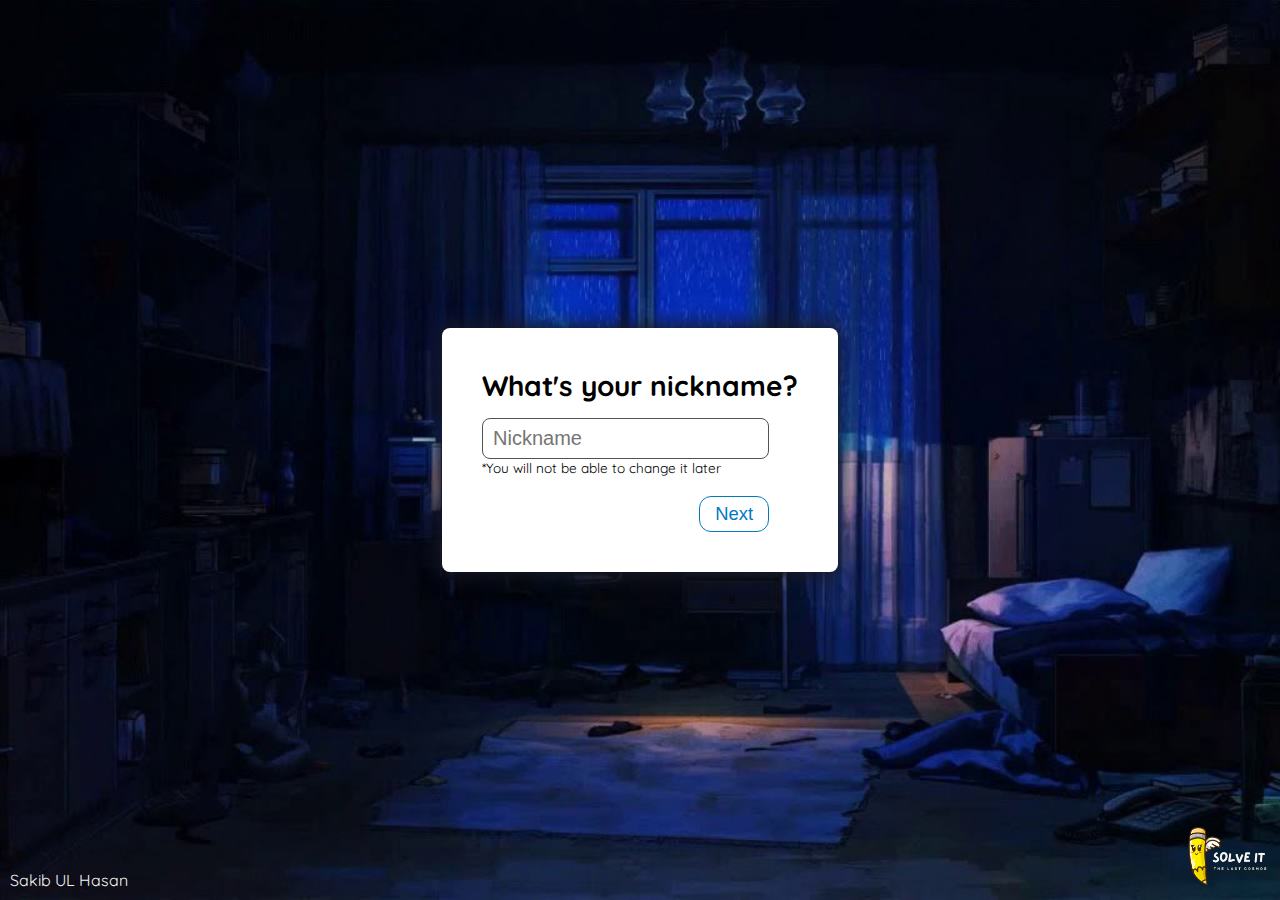
<file: index.html>
<!DOCTYPE html>
<html lang="en">
<head>
   <meta charset="UTF-8">
   <meta http-equiv="X-UA-Compatible" content="IE=edge">
   <meta name="viewport" content="width=device-width, initial-scale=1.0">
   <meta name="description" content="Check out this amazing website to make your journey towards the upcoming exam fun and interesting! This little site keeps track of your progress and stats, gives you tips and what not. Have fun!">
   <title>SolveIT</title>
   <meta property="og:image" content="https://firebasestorage.googleapis.com/v0/b/anilab-42c99.appspot.com/o/Yellow%20Illustrated%20Fairy%20Pencil%20Logo.png?alt=media&token=02fbcdb6-e888-40c1-8cc2-ec9f067ec278" />
   <link rel="stylesheet" href="style.css">
   <link rel="icon" type="image/x-icon" href="https://firebasestorage.googleapis.com/v0/b/anilab-42c99.appspot.com/o/icon.png?alt=media&token=5e00a2d8-e0bb-4119-a804-dd21870f422d?">
</head>
<body>

   <div class="container container-1 temp">
      <h4>What's your nickname?</h4>
      <form>
         <input id="nickname" type="text" placeholder="Nickname">
         <p>*You will not be able to change it later</p>
   
         <button class="next-1" type="submit">Next</button>   
      </form>
   </div>


   <div class="container container-2 temp">
      <div class="left__cont conts">
         <div class="top">
            <h3>I want to study: </h3>
         </div>

         <div class="middle">
            <ul>
               <li class="bangla-1">Bangla-1</li>
               <li class="bangla-2">Bangla-2</li>

               <li class="english-1">English-1</li>
               <li class="english-2">English-2</li>

               <li class="math">Math</li>
               <li class="higher-math">Higher Math</li>

               <li class="physics">Physics</li>
               <li class="chemistry">Chemistry</li>
               
               <li class="biology">Biology</li>
            </ul>
         </div>

         <div class="bottom">
            <button class="pick-random-subject__btn">
               <svg>
                  <use href="./icons.svg#icon__pencil-post"></use>
               </svg>

               <span>Pick a random subject</span>
            </button>
         </div>
      </div>



      <div class="right__cont conts">
         <div class="top">
            <h4>HI USER!</h4>
            <P>This is the statistics report of your progress in the subjects:</P>
         </div>

         <div class="middle">
            <div class="graph__cont">
               <div class="bangla-1 graph"></div>   
               <div class="bangla-2 graph"></div>
               <div class="english-1 graph"></div>
               <div class="english-2 graph"></div>
               <div class="math graph"></div>
               <div class="higher-math graph"></div>
               <div class="physics graph"></div>
               <div class="chemistry graph"></div>
               <div class="biology graph"></div>
            </div>

            <div class="stats__cont">
               <div class="bangla-1 stat">
                  <h4>Bangla-1</h4>
                  <p>80</p><span>%</span>
               </div>
   
               <div class="bangla-2 stat">
                  <h4>Bangla-2</h4>
                  <p>21%</p><span>%</span>
               </div>

               <div class="english-1 stat">
                  <h4>English-1</h4>
                  <p>21%</p><span>%</span>
               </div>

               <div class="english-2 stat">
                  <h4>English-2</h4>
                  <p>21%</p><span>%</span>
               </div>

               <div class="math stat">
                  <h4>Math</h4>
                  <p>21%</p><span>%</span>
               </div>

               <div class="higher-math stat">
                  <h4>H. Math</h4>
                  <p>21%</p><span>%</span>
               </div>

               <div class="physics stat">
                  <h4>Physics</h4>
                  <p>21%</p><span>%</span>
               </div>

               <div class="chemistry stat">
                  <h4>Chemistry</h4>
                  <p>21%</p><span>%</span>
               </div>

               <div class="biology stat">
                  <h4>Biology</h4>
                  <p>21%</p><span>%</span>
               </div>
            </div>

            <div class="stat-report">
               <div>
                  <p>Overall accuracy:</p> <p class="overall-accuracy">82</p><p>%</p>
               </div>
               <p>Total questions:</p> <p class="total-questions">101</p>
               <p>Correct:</p> <p class="correct">68</p>
               <p>Incorrect:</p> <p class="incorrect">Incorrect: 33</p>   
            </div>
         </div>

         <div class="bottom">
            <h4 class="max">You are <span class="progress">THE BEST</span> in Physics!</h4>
            <h4 class="min">Bangla-1 <span class="progress-red">needs some improvement</span>. Keep practicing~<h4>
         </div>
      </div>
   </div>



   
   <div class="container container-3 temp">
      <div class="left__cont conts">

         <div class="top">
            <h4 class="subject-name">Bangla-1</h4>
            <p>Solve question number: </p>
         </div>

         <div class="middle">
            <h3 id="question_no">67</h3>

            <div class="buttons">
               <button id="incorrect_btn" class="incorrect next-question__btn">
                  <span>Wrong</span>
                  
                  <svg>
                     <use href="./icons.svg#icon__cross"></use>
                  </svg>
               </button>

               <button id="correct_btn" class="correct next-question__btn" type="button">
                  <svg>
                     <use href="./icons.svg#icon__check"></use>
                  </svg>

                  <span>Correct</span>
               </button>
            </div>

            <button class="skip__btn">Skip</button>
         </div>

         <div class="bottom">
            <div class="waviy streak__cont">
               <span style="--i:1">7</span>
               &nbsp
               <span style="--i:2">I</span>
               <span style="--i:3">N</span>
               &nbsp
               <span style="--i:4">A</span>
               &nbsp
               <span style="--i:5">R</span>
               <span style="--i:6">O</span>
               <span style="--i:7">W</span>
               <span style="--i:8">!</span>
            </div>
         </div>
      </div>


      <div class="right__cont conts">
         <div class="top">
            <h4>HI USER!</h4>
            <P>Your stats in <strong class="subject-3">Biology</strong>: </P>
         </div>

         <div class="middle">
            <div class="graph__cont">
               <div class="correct-graph graph"></div>   
               <div class="incorrect-graph graph"></div>
            </div>

            <div class="stats__cont">
               <div class="correct stat">
                  <h4>78</h4>
                  <p>Correct:</p> <p>80</p>
               </div>
   
               <div class="incorrect stat">
                  <h4>22%</h4>
                  <p>Incorrect:</p> <p>21</p>
               </div>
            </div>

            <p>Total Questions: <span class="total-questions-3">101</span></p>
         </div>

         <div class="bottom">
            <h4 style="opacity: 0;">Your accuracy today is </h4>
         </div>
      </div>
   </div>
   <div class="question-pick temp">
      <p style="display: block;">Range:</p>
      <input id="start" min="1" type="number" value="1" placeholder="From">
      <input id="end" min="2" type="number" value="100" placeholder="To">   
   </div>


   <div class="icons">
      <button title="Go to home" id="home_btn" class="temp">
         <svg>
            <use href="./icons.svg#icon__home"></use>
         </svg>   
      </button>

      <button title="Erase all your data" id="delete_btn" class="temp">
         <svg>
            <use href="./icons.svg#icon__trash"></use>
         </svg>
      </button>

      <figure>
         <img src="./logo.png" alt="">
      </figure>
   </div>

   <p id="watermark-name">Sakib UL Hasan</p>


   <script src="script.js"></script>
</body>
</html>
</file>
<file: style.css>
@import url('https://fonts.googleapis.com/css2?family=Nunito+Sans:wght@200&family=Quicksand&display=swap');


* {
   margin: 0;
   padding: 0;
   box-sizing: border-box;
   outline: none;
}

body {
   height: 100vh;
   background-image: url(./background\ \(5\).jpg);
   background-size: cover;
   background-position: center;
   background-repeat: no-repeat;
   display: flex;
   flex-direction: column;
   align-items: center;
   justify-content: center;
   overflow: hidden;
   font-family: "Quicksand";
}

svg {
   width: 20px;
   height: 20px;
}

button {
   cursor: pointer;
}



.container {
   width: 70%;
   /* margin: 0 auto; */
   display: flex;
   align-items: center;
   box-shadow: 0px 0px 20px 4px rgb(22 25 36);
   border-radius: 8px;
   background-color: #fff;
   overflow: hidden;
}


.container-1 {
   padding: 40px;
   width: auto;
   display: flex;
   flex-direction: column;
   align-items: flex-start;
}

.container-1 h4 {
   font-size: 1.75rem;
}

.container-1 input {
   margin-top: 15px;
   font-size: 1.25rem;
   padding: 8px 10px;
   border: 1px solid #525252;
   border-radius: 8px;
}

.container-1 input:hover,
.container-1 input:focus {
   border: 1px solid #007ac1;
   transition: .2s ease;
}

.container-1 p {
   font-size: 0.85rem;
}

.container-1 button {
   display: block;
   margin-top: 20px;
   padding: 6px 15px;
   font-size: 1.15rem;
   display: block;
   float: right;
   background: none;
   border: 1px solid #007ac1;
   color: #007ac1;
   border-radius: 12px;
   align-self: flex-end;
}

.container-1 button:hover {
   border: 1px solid black;
   color: black;
   background: #007ac1;
   transition: .2s ease;
}



.container-2 {
   width: 75%;
}

.container-2 .left__cont {
   text-align: start;
   width: 40%;
}

.container-2 .right__cont {
   width: 60%;
}

.container-2 .left__cont .top h3 {
   font-size: 1.7rem;
}

.container-2 .left__cont .middle {
   margin-top: 20px;

}

.container-2 .left__cont .middle ul {
   display: flex;
   flex-wrap: wrap;
}

.container-2 .left__cont .middle ul li {
   width: 40%;
   margin: 7.5px 4%;
   list-style-type: none;
   font-size: 1.1rem;
   border: 1px solid #007ac1;
   color: #007ac1;
   padding: 8px;
   text-align: center;
   border-radius: 16px;
   cursor: pointer;
}

.container-2 .left__cont .middle ul li:hover {
   /* border: none; */
   background: #007ac1;
   color: #fff;
   transition: .2s ease;
}


.container-2 .left__cont .bottom {
   margin-top: 30px;
}

.container-2 .left__cont .bottom button {
   padding: 8px 12px;
   display: flex;
   align-items: center;
   background-color: #007ac1;
   color: whitesmoke;   
   border: none;
   border-radius: 10px;
   font-size: 1rem;
   font-family: "Quicksand";
   box-shadow: rgb(239 239 239 / 50%) 0px 4px 8px 0px;
}

.container-2 .left__cont .bottom button:hover {
   transform: scale(1.007);
   transition: .2s ease;
}

.container-2 .left__cont .bottom button svg {
   width: 16px;
   height: 16px;
   margin-right: 7.5px;
   fill: whitesmoke;
}


.container-2 .right__cont .middle .graph__cont {
   display: flex;
   justify-content: space-around;
   width: 100%;
   height: 12rem;
   border-bottom: 1px solid black;
   border-left: 1px solid black;
   align-items: flex-end;
}

.container-2 .right__cont .middle .graph__cont .graph {
   width: 9%;
   border-top-right-radius: 8px;
   border-top-left-radius: 8px;
   /* background-color: #2EB086; */
   transition: height .2s ease;
}

/* .container-2 .right__cont .middle .graph__cont .graph:nth-child(even) {
   background-color: #007ac1;

}


.container-2 .right__cont .middle .graph__cont .graph:nth-child(1) {
   background-color: #FC4F4F;
}

.container-2 .right__cont .middle .graph__cont .graph:nth-child(2) {
   background-color: rgb(241 215 29);
} */

.container-2 .right__cont .middle .stats__cont {
   width: 100%;
   display: flex;
   text-align: center;
   justify-content: space-around;
   margin-top: 10px;
}

.container-2 .right__cont .middle .stats__cont .stat {
   width: calc(100%/9);
}

.container-2 .right__cont .middle .stats__cont .stat h4 {
   font-size: 0.7rem;
   text-transform: capitalize;
}

.container-2 .right__cont .middle .stats__cont .stat p {
   font-size: 0.8rem;
}

.container-2 .right__cont .middle .stats__cont .stat span {
   font-size: .8rem;
}


.container-2 .right__cont .middle .stat-report {
   text-align: center;
   font-size: 0.9rem;
   margin-top: 15px;
   width: 100%;
}

.container-2 .right__cont .middle .stat-report p {
   display: inline;
}

.container-2 .right__cont .middle .stat-report p:nth-child(odd) {
   margin-right: 10px;
}

.container-2 .right__cont .middle .stat-report div:nth-child(1) {
   font-size: 1rem;
   font-weight: 600;
   text-transform: uppercase;
   display: block;
}

.container-2 .right__cont .middle .stat-report p:nth-child(1) span { 
   color: #007ac1;
}












.conts {
   background-color: #fff;
   width: 50%;
   height: 100%;
   padding: 40px;
}

.container-3 .left__cont {
   text-align: center;
   padding: 10px 40px 40px 40px;
}

.right__cont {
   background-color: #f0f1f7; 
   padding: 80px 20px;
   /* border-top-right-radius: 8px;
   border-bottom-right-radius: 8px;   */
}

.left__cont .top {
   margin-top: 20px;
}
.left__cont .top p {
   font-size: 1.1rem;
}



#question_no {
   font-family: "Nunito Sans";
   font-size: 7rem;
   color: #007ac1;
   margin-top: 70px;
}

.buttons {
   margin-top: 30px;
   display: flex;
   justify-content: center;
}

.buttons button {
   font-size: 1.1rem;
   padding: 7px 15px;
   display: flex;
   align-items: center;
   border: none;
   box-shadow: rgb(239 239 239 / 50%) 0px 4px 8px 0px;
   border-radius: 6px;
   cursor: pointer;
   font-family: "Quicksand";
}

/* .buttons button:hover {
   transform: scale(1.01);
   transition: .2s ease;
} */

.buttons button.correct {
   background: #2EB086;
   margin-left: 25px;
}

.buttons button:hover {
   transform: scale(1.01);
   transition: .2s ease-in-out;
}

.buttons button.correct span {
   margin-left: 3.5px;
}

.buttons button.correct svg {
   height: 25px;
   width: 25px;
   position: relative;
   top: 2px;
   box-sizing: content-box;
}


.buttons button.incorrect {
   background: #FC4F4F;
}

.buttons button.incorrect span {
   margin-right: 5px;
}

.buttons button.incorrect svg {
   position: relative;
   top: 2px;
}

.roll-the-dice__btn svg {
   margin-right: 10px;
   fill: whitesmoke;
}
.roll-the-dice__btn {
   background: #007ac1;
   color: whitesmoke;
}




.question-pick {
   display: flex;
   gap: 12px;
   align-items: center;
   justify-content: center;
   padding: 0 0 6px 0;
   position: relative;
   bottom: 0;
   left: 0;
   /* margin-top: 30px; */
   align-items: center;
   font-size: .7rem;
   position: relative;
   bottom: 5px;
   background: #fff;
   border-radius: 0 0px 60px 60px;
   font-family: "Nunito Sans";
   font-weight: 600;
}

.question-pick p {  
   margin-right: 4px; 
}

.question-pick input {
   width: 30%;
   text-align: center;
   background: none;
   padding: 4px;
   border: 1px solid #525252;
   border-radius: 6px;
   /* margin-right: 6px; */
}



/* RIGHT */
.right__cont .top h4 {
   font-size: 2rem;
   text-transform: uppercase;
}

.right__cont .top p {
   margin-top: 10px;
}

.right__cont .middle {
   display: flex;
   flex-direction: column;
   align-items: center;
   margin-top: 30px;
}




.right__cont .middle .graph__cont {
   display: flex;
   justify-content: space-around;
   width: 55%;
   height: 11rem;
   border-bottom: 1px solid black;
   border-left: 1px solid black;
   align-items: flex-end;
}

.right__cont .middle .graph__cont .graph {
   width: 30%;
   border-top-right-radius: 8px;
   border-top-left-radius: 8px;
   transition: height .2s ease;
}

.right__cont .middle .graph__cont .correct-graph {
   height: 71%;
   background-color: #2EB086;
}

.right__cont .middle .graph__cont .incorrect-graph {
   height: 29%;
   background-color: #FC4F4F;
}


.right__cont .middle .stats__cont {
   width: 55%;
   display: flex;
   text-align: center;
   justify-content: space-around;
   margin-top: 10px;
}

.right__cont .middle .stats__cont .stat {
   width: 50%;
}

.right__cont .middle .stats__cont .stat p {
   font-size: 0.85rem;
   width: min-content;
   display: inline;
}

.container-3 .right__cont .middle > p {
   text-transform: uppercase;
   font-weight: 600;
   margin-top: 12.5px;
}

.right__cont .bottom h4 {
   margin-top: 7.5px;
}

.right__cont .bottom h4:nth-child(1) {
   margin-top: 30px;
}

.progress {
   font-weight: 900;
}

.progress-blue {
   color: #007ac1;
}

.progress-red {
   color: #FC4F4F;
}




/* ANIMATION - COPIED */

.waviy {
  /* position: relative; */
  -webkit-box-reflect: below -20px linear-gradient(transparent, rgba(0,0,0,.2));
  font-size: 1.5rem;
  font-weight: 600;
  margin-top: 25px;
}
.waviy span {
  font-family: "Quicksand";
  position: relative;
  display: inline-block;
  color: black;
  text-transform: uppercase;
  animation: waviy 1s infinite;
  animation-delay: calc(.1s * var(--i));
  margin-left: -5px;
  
}
@keyframes waviy {
  0%,40%,100% {
    transform: translateY(0)
  }
  20% {
    transform: translateY(-7.5px)
  }
}
























.subject-name {
   text-transform: uppercase;
   font-size: 1.4rem;
   padding: 2px 10px;
   background: #007ac1;
   color: #fff;
   font-family: "Nunito Sans";
   display: inline-block;
   margin-top: 20px;
   margin-bottom: 10px;
}

.skip__btn {
   font-size: .9rem;
   padding: 2px 10px;
   background: none;
   border: none;
   /* text-decoration: underline; */
   margin-top: 10px;
   background: #f3f3f3;
   font-family: "Nunito Sans";
   font-weight: 900;
   border-radius: 6px;
}



.icons {
   display: flex;
   gap: 15px;
   align-items: flex-end;
   position: absolute;
   right: 10px;
   bottom: 10px;
}

.icons figure {
   padding-left: 10px;
}

.icons figure img {
   height: 60px;
}

.icons button {
   background: #525252;
   border-radius: 50%;
   padding: 6px;
   border: none;
   width: 50px;
   height: 50px;
   background: #2a2a2a;
}

.icons button:hover {
   transform: translateY(-4px);
   transition: .1s ease;
}

.icons svg {
   width: 22.5px;
   height: 22.5px;
   fill: #fff;
}

.icons button:nth-child(2) svg {
   position: relative;
   top: 2.5px;
   fill: #FC4F4F;
}

#watermark-name {
   position: absolute;
   bottom: 10px;
   left: 10px;
   color: whitesmoke;
}


.temp {
   display: none;
}
</file>
